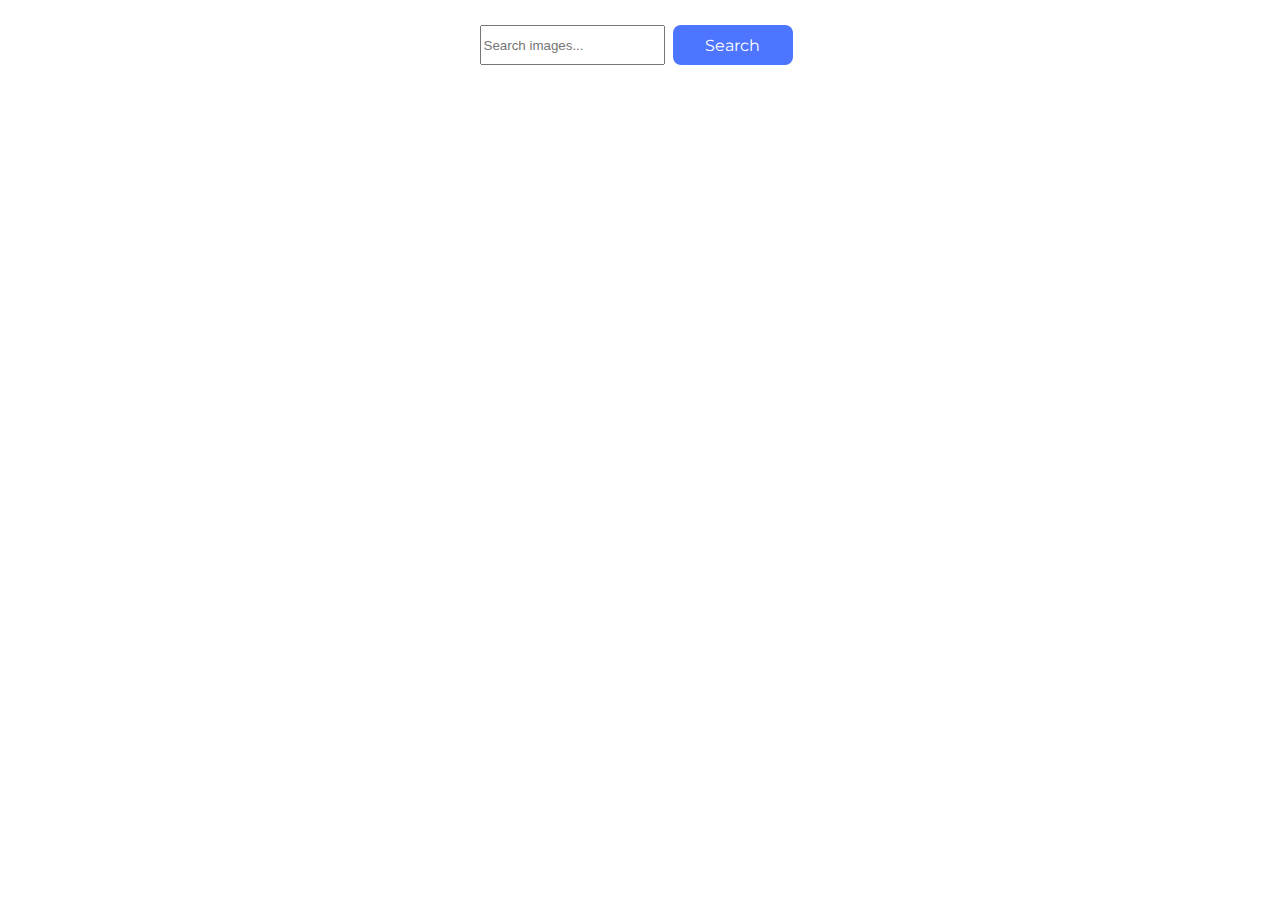
<file: src/index.html>
<!DOCTYPE html>
<html lang="en">
  <head>
    <meta charset="UTF-8" />
    <link rel="icon" type="image/svg+xml" href="/favicon.svg" />
    <meta name="viewport" content="width=device-width, initial-scale=1.0" />
    <title>Search-Images</title>

     <link
      rel="stylesheet"
      href="https://cdnjs.cloudflare.com/ajax/libs/modern-normalize/2.0.0/modern-normalize.min.css"
      integrity="sha512-4xo8blKMVCiXpTaLzQSLSw3KFOVPWhm/TRtuPVc4WG6kUgjH6J03IBuG7JZPkcWMxJ5huwaBpOpnwYElP/m6wg=="
      crossorigin="anonymous"
      referrerpolicy="no-referrer"
    />
    <link rel="preconnect" href="https://fonts.googleapis.com">
    <link rel="preconnect" href="https://fonts.gstatic.com" crossorigin>
    <link href="https://fonts.googleapis.com/css2?family=Montserrat:wght@400;500;600&display=swap" rel="stylesheet">
    <link rel="stylesheet" href="./css/styles.css" />
  </head>
  <body>
  <form class="search-form" autocomplete="off">
    <input class="search-input" type="search" name="query" placeholder="Search images..." />
    <button class="search-btn" type="submit">Search</button>
    </p>
  </form>
  <ul class="gallery"></ul>
  <span class="loader hidden"></span>
  <button type="button" class="load-btn hidden">Load More</button>

    <script type="module" src="./main.js"></script>
  </body>
</html>
</file>
<file: src/css/styles.css>
@import url('./reset.css');
@import url('./main.css');

:root {
  font-family: Inter, Avenir, Helvetica, Arial, sans-serif;
  font-size: 16px;
  line-height: 24px;
  font-weight: 400;

  color: #242424;
  background-color: rgba(255, 255, 255, 0.87);

  font-synthesis: none;
  text-rendering: optimizeLegibility;
  -webkit-font-smoothing: antialiased;
  -moz-osx-font-smoothing: grayscale;
  -webkit-text-size-adjust: 100%;
}
</file>
